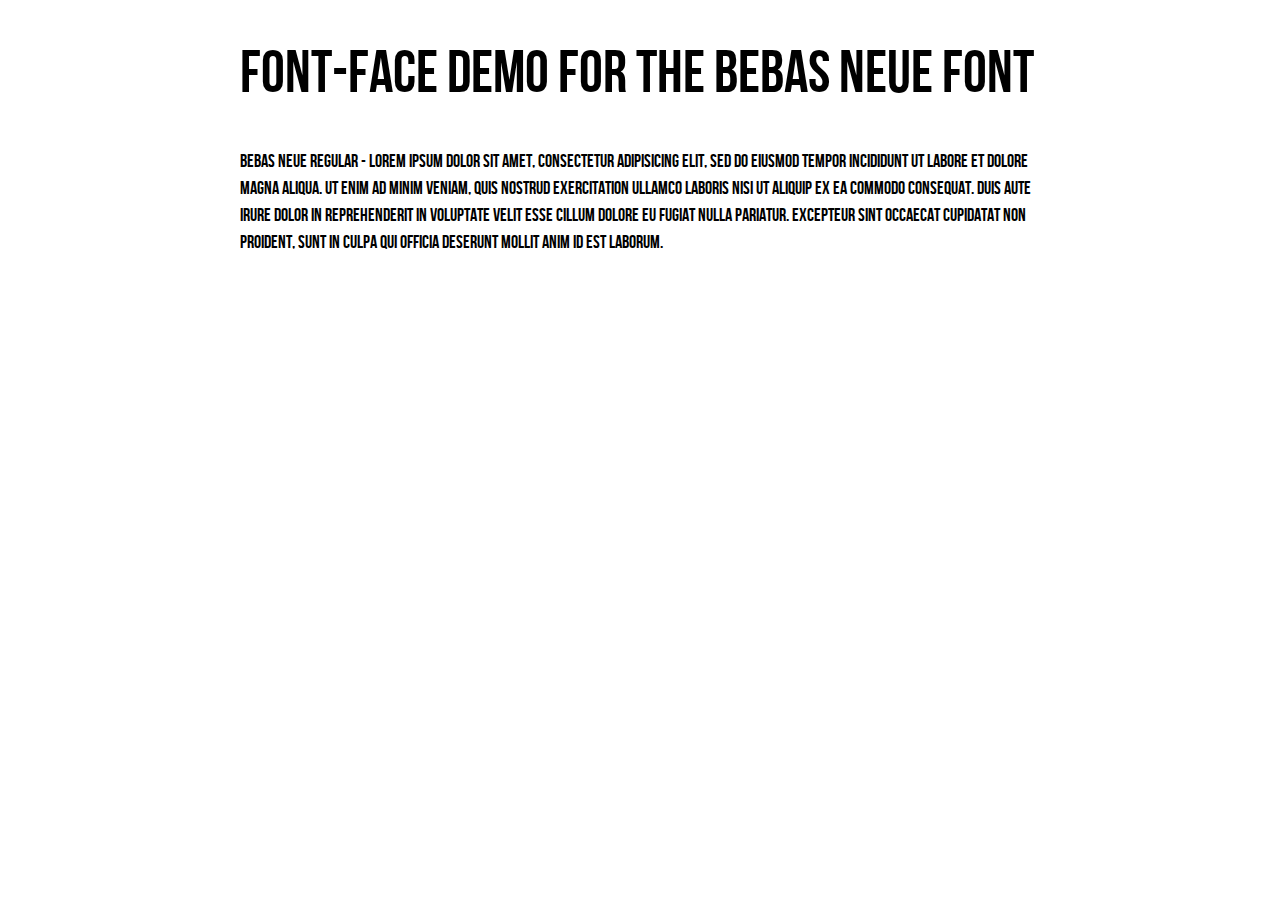
<file: assets/fonts/bebas/demo.html>
<!DOCTYPE html PUBLIC "-//W3C//DTD XHTML 1.0 Strict//EN"
	"http://www.w3.org/TR/xhtml1/DTD/xhtml1-strict.dtd">

<html xmlns="http://www.w3.org/1999/xhtml" xml:lang="en" lang="en">
<head>
	<meta http-equiv="Content-Type" content="text/html; charset=utf-8"/>

	<title>Font Face Demo</title>
	<link rel="stylesheet" href="stylesheet.css" type="text/css" charset="utf-8">
	<style type="text/css" media="screen">
		h1.fontface {font: 60px/68px 'BebasNeueRegular', Arial, sans-serif;letter-spacing: 0;}

		p.style1 {font: 18px/27px 'BebasNeueRegular', Arial, sans-serif;}
		
		#container {
			width: 800px;
			margin-left: auto;
			margin-right: auto;
		}
	</style>
</head>

<body>
<div id="fb-root"></div>
<script>(function(d, s, id) {
  var js, fjs = d.getElementsByTagName(s)[0];
  if (d.getElementById(id)) return;
  js = d.createElement(s); js.id = id;
  js.src = "//connect.facebook.net/en_US/sdk.js#xfbml=1&version=v2.4";
  fjs.parentNode.insertBefore(js, fjs);
}(document, 'script', 'facebook-jssdk'));</script>
	<div id="container">
		<h1 class="fontface">FONT-FACE DEMO FOR THE BEBAS NEUE FONT</h1>
	
	 

	<p class="style1">Bebas Neue Regular - Lorem ipsum dolor sit amet, consectetur adipisicing elit, sed do eiusmod tempor incididunt ut labore et dolore magna aliqua. Ut enim ad minim veniam, quis nostrud exercitation ullamco laboris nisi ut aliquip ex ea commodo consequat. Duis aute irure dolor in reprehenderit in voluptate velit esse cillum dolore eu fugiat nulla pariatur. Excepteur sint occaecat cupidatat non proident, sunt in culpa qui officia deserunt mollit anim id est laborum.</p>

		</div>
</body>
</html>
</file>
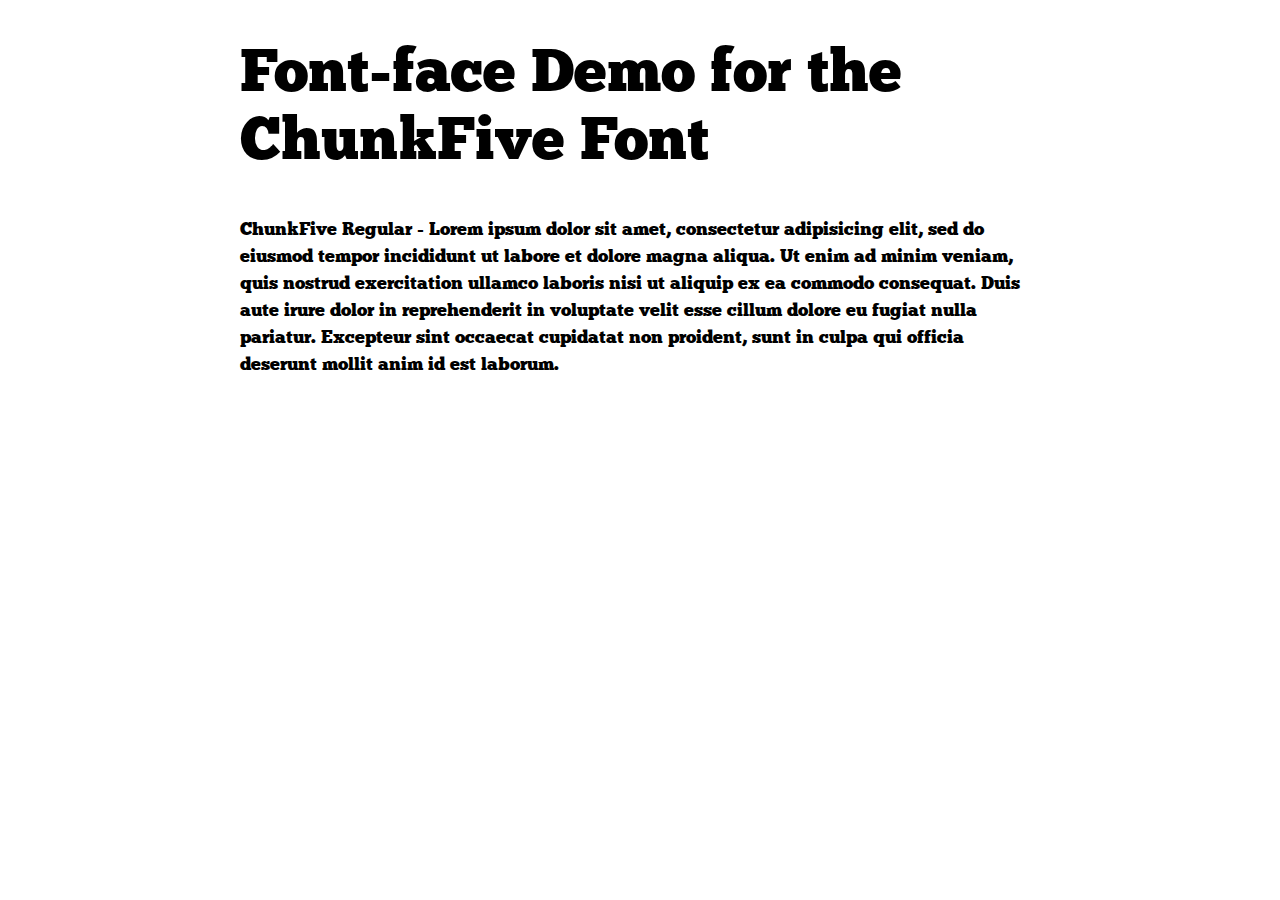
<file: assets/fonts/ChunkFive/demo.html>
<!DOCTYPE html PUBLIC "-//W3C//DTD XHTML 1.0 Strict//EN"
	"http://www.w3.org/TR/xhtml1/DTD/xhtml1-strict.dtd">

<html xmlns="http://www.w3.org/1999/xhtml" xml:lang="en" lang="en">
<head>
	<meta http-equiv="Content-Type" content="text/html; charset=utf-8"/>

	<title>Font Face Demo</title>
	<link rel="stylesheet" href="stylesheet.css" type="text/css" charset="utf-8">
	<style type="text/css" media="screen">
		h1.fontface {font: 60px/68px 'ChunkFiveRegular', Arial, sans-serif;letter-spacing: 0;}

		p.style1 {font: 18px/27px 'ChunkFiveRegular', Arial, sans-serif;}
		
		#container {
			width: 800px;
			margin-left: auto;
			margin-right: auto;
		}
	</style>
</head>

<body>
<div id="fb-root"></div>
<script>(function(d, s, id) {
  var js, fjs = d.getElementsByTagName(s)[0];
  if (d.getElementById(id)) return;
  js = d.createElement(s); js.id = id;
  js.src = "//connect.facebook.net/en_US/sdk.js#xfbml=1&version=v2.4";
  fjs.parentNode.insertBefore(js, fjs);
}(document, 'script', 'facebook-jssdk'));</script>
	<div id="container">
		<h1 class="fontface">Font-face Demo for the ChunkFive Font</h1>
	
	 

	<p class="style1">ChunkFive Regular - Lorem ipsum dolor sit amet, consectetur adipisicing elit, sed do eiusmod tempor incididunt ut labore et dolore magna aliqua. Ut enim ad minim veniam, quis nostrud exercitation ullamco laboris nisi ut aliquip ex ea commodo consequat. Duis aute irure dolor in reprehenderit in voluptate velit esse cillum dolore eu fugiat nulla pariatur. Excepteur sint occaecat cupidatat non proident, sunt in culpa qui officia deserunt mollit anim id est laborum.</p>

		</div>
</body>
</html>
</file>
<file: assets/fonts/bebas/stylesheet.css>
/* Generated by Font Squirrel (http://www.fontsquirrel.com) on February 16, 2013 10:44:04 AM America/New_York */



@font-face {
    font-family: 'BebasNeueRegular';
    src: url('BebasNeue-webfont.eot');
    src: url('BebasNeue-webfont.eot?#iefix') format('embedded-opentype'),
         url('BebasNeue-webfont.woff') format('woff'),
         url('BebasNeue-webfont.ttf') format('truetype'),
         url('BebasNeue-webfont.svg#BebasNeueRegular') format('svg');
    font-weight: normal;
    font-style: normal;

}
</file>
<file: assets/fonts/ChunkFive/stylesheet.css>
/* Generated by Font Squirrel (http://www.fontsquirrel.com) on February 21, 2013 05:38:40 PM America/New_York */



@font-face {
    font-family: 'ChunkFiveRegular';
    src: url('Chunkfive-webfont.eot');
    src: url('Chunkfive-webfont.eot?#iefix') format('embedded-opentype'),
         url('Chunkfive-webfont.woff') format('woff'),
         url('Chunkfive-webfont.ttf') format('truetype'),
         url('Chunkfive-webfont.svg#ChunkFiveRegular') format('svg');
    font-weight: normal;
    font-style: normal;

}
</file>
